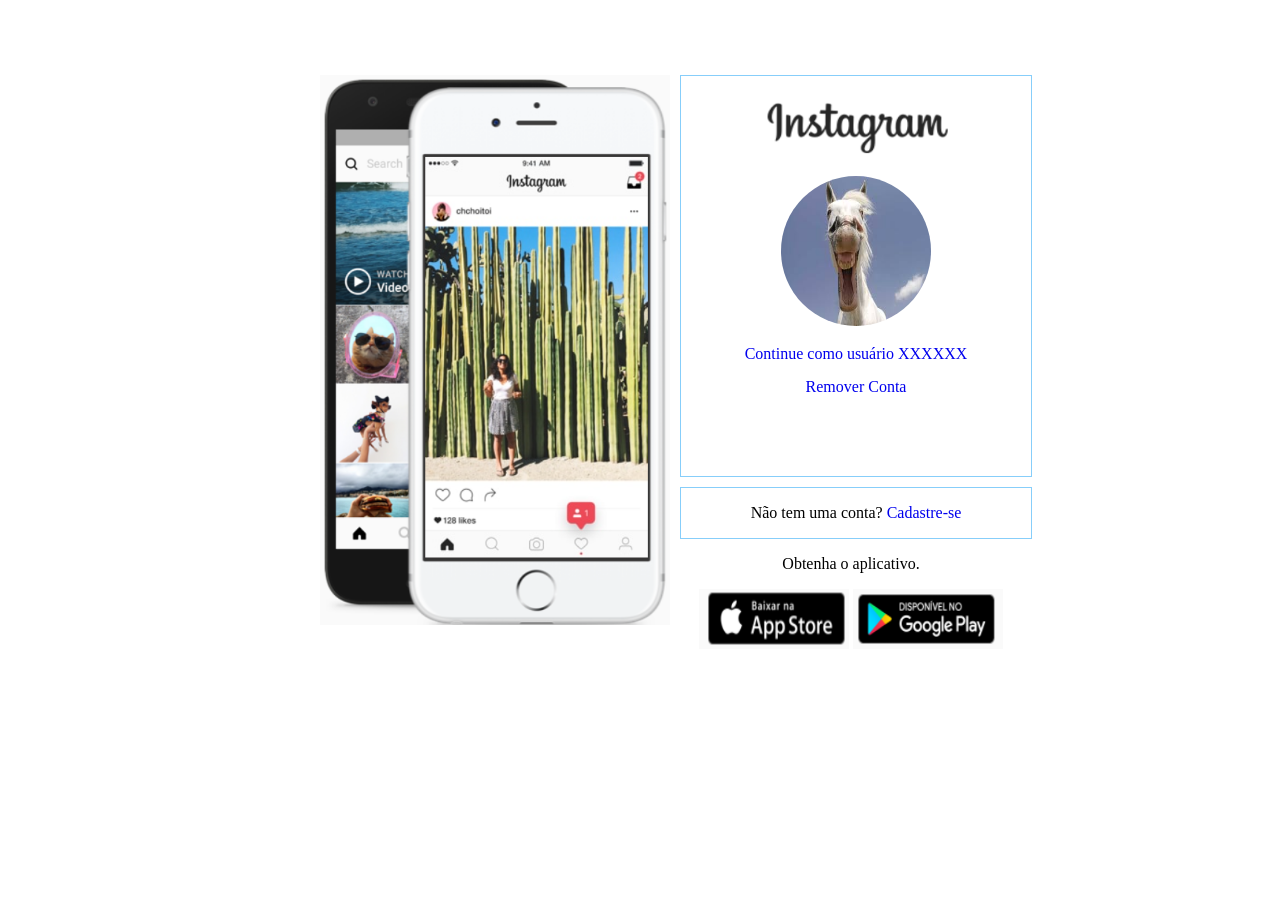
<file: instagram-login-screen-clone/index.html>
<!DOCTYPE html>
<html lang="en">
    <head>
        <meta charset="UTF-8">
        <meta http-equiv="X-UA-Compatible" content="IE=edge">
        <meta name="viewport" content="width=device-width, initial-scale=1.0">
        <link rel="stylesheet" href="assets/css/style.css">
        <title>Document</title>
    </head>
    <body>
        
        <div class="container">

            <div class="instagram-mobile">
                <img src="./assets/img/instagram-celular.png" alt="instagram-mobile" height="550px" width="350px">
                <div class=""></div>
            </div>

            <div class="instagram-profile">

                <div class="instagram-logo">
                    <img src="./assets/img/instagram-logo.png" alt="instagram-profile" height="100px" width="250px">

                    <div class="instagram-avatar">
                        <img src="./assets/img/perfil-instagrama.jpg">
                    </div>

                    <a href="#">Continue como usuário XXXXXX</a>
                    <a href="#">Remover Conta</a>
                </div>

                <div class="not-account">
                    <p>Não tem uma conta? <a href="#">Cadastre-se</a></p>
                </div>
                
                <div class="instagram-app">
                    <p>Obtenha o aplicativo.</p>
                    <a href="#" class="app-download">
                        <img src="assets/img/apple-store.png">
                    </a>
                    <a href="#" class="app-download">
                        <img src="assets/img/google-play.png">
                    </a>      
                </div>
            </div>
        </div>
    </body>
</html>
</file>
<file: instagram-login-screen-clone/assets/css/style.css>
body {
    margin: 0;
    padding: 0;
}

.container {
    display: flex;
    margin-top: 75px;
    margin-left: 25%;
}

.instagram-logo {
    display:flex;
    flex-direction: column;
    align-items: center;
    margin-left: 10px;
    padding: 0 50px 50px 50px;
    border: 1px solid lightskyblue;
    max-width: 300px;
    height: 350px;
}

.instagram-profile {
    display: flex;
    flex-direction: column;
    align-items: center;
}

.instagram-profile a {
    margin-top: 15px;
    text-decoration: none;
}

.instagram-avatar img {
    height: 150px;
    width: 150px;
    border-radius: 50%;
}

.not-account {
    display: flex;
    flex-direction: column;
    margin-left: 10px;
    margin-top: 10px;
    width: 350px;
    text-align: center;
    border: 1px solid lightskyblue;
    
}

.instagram-app {
    display: block;
    text-align: center;
}

.app-download img {
    height: 60px;
    width: 150px;
}

@media screen and (max-width: 950px) {
    .instagram-mobile {
        display: none;
    }    
}
</file>
